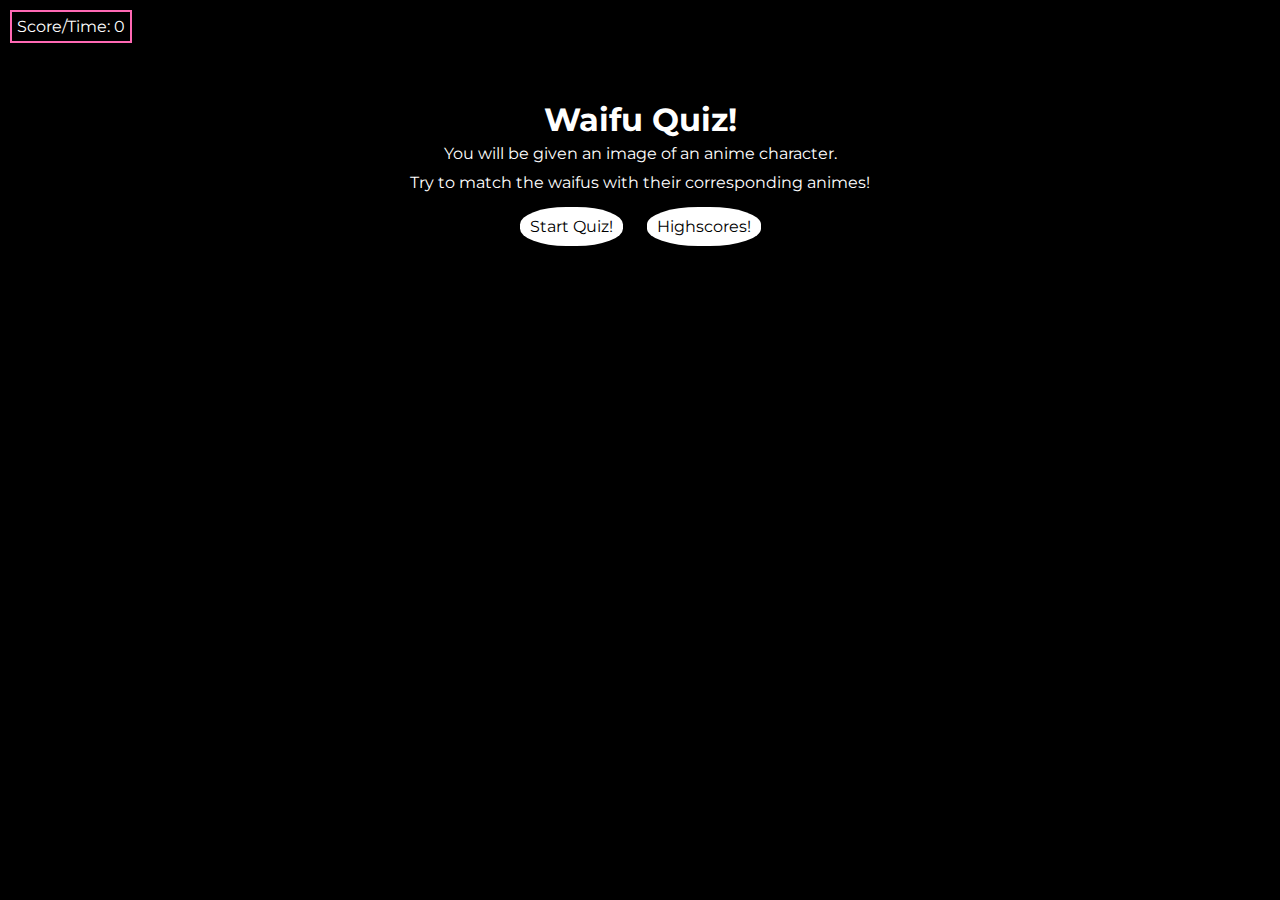
<file: index.html>
<!DOCTYPE html>
<html lang="en">

<head>
    <meta charset="UTF-8">
    <meta http-equiv="X-UA-Compatible" content="IE=edge">
    <meta name="viewport" content="width=device-width, initial-scale=1.0">
    <title>Waifu Quiz</title>
    <link rel="stylesheet" href="./assets/style.css" />
    <link </head>

<body>

    <div class="time">Score/Time: <span id="time">0</span></div>

    <div class="start-page">
        <div id="start-screen" class="start">
            <h1>Waifu Quiz!</h1>

            <p>You will be given an image of an anime character.</p>
            <p>Try to match the waifus with their corresponding animes!</p>

            <button id="start">Start Quiz!</button>
            <button class="scores"><a href="highscores.html">Highscores!</a></button>

        </div>
    </div>

    <div id="questions" class="hide">
        <h2 id="question-ask"></h2>
        <div id="image"></div>
        <div id="options" class="options"></div>
        <div id="feedback" class="feedback hide"></div>
    </div>



    <div id="end" class="hide">
        <h2>You have completed the quiz!</h2>
        <h3> Let's see how you did!</h3>
        <p>Your score: <span id="final-score"></span>.</p>
        <p>
            Enter initials: <input type="text" id="initials" max="3" />
            <button id="submit">Submit Score!</button>
        </p>

        
    </div>




    <script src="./assets/questions.js"></script>
    <script src="./assets/script.js"></script>
</body>

</html>
</file>
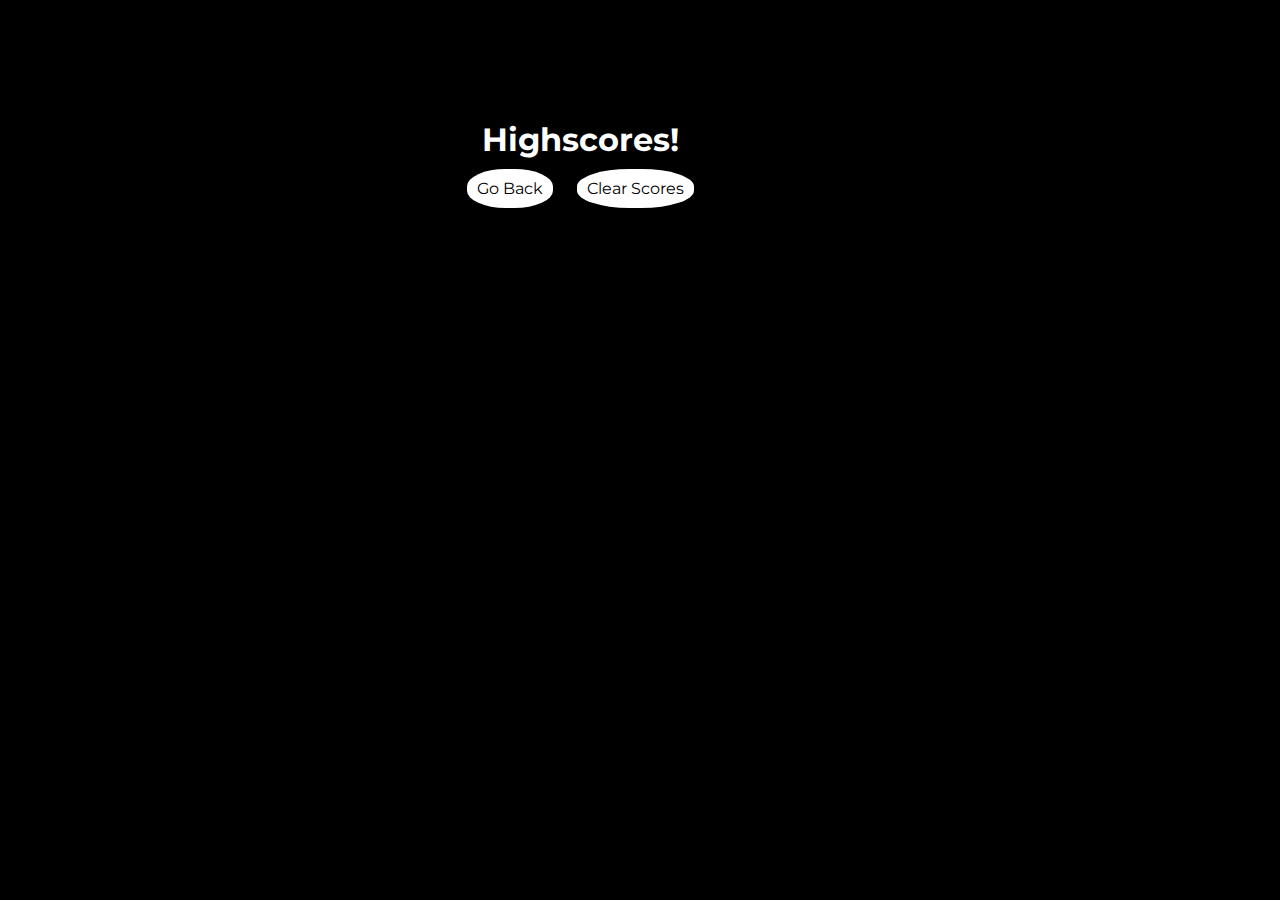
<file: highscores.html>
<!DOCTYPE html>
<html lang="en">
<head>
    <meta charset="UTF-8">
    <meta http-equiv="X-UA-Compatible" content="IE=edge">
    <meta name="viewport" content="width=device-width, initial-scale=1.0">
    <title>Highscores!!</title>
    <link rel="stylesheet" href="./assets/style.css">
</head>
<body>
    <div class="container">
        <h1>Highscores!</h1>
        <ol id="highscores"></ol>
        <a href="index.html"><button>Go Back</button></a>
        <button id="clear">Clear Scores</button>
    </div>

    
    <script src="./assets/scores.js"></script>
    <script src="./assets/script.js"></script>
</body>
</html>
</file>
<file: assets/style.css>
@import url('https://fonts.googleapis.com/css2?family=Montserrat:wght@300&display=swap');


* {
    box-sizing: border-box;
    margin: 0;
    padding: 0;

    font-family: 'Montserrat', sans-serif;
    color: white;
}

body {
    display: block;
    background-color: black;
    color: white;
    text-align: center;
    margin: 100px auto 0 auto;
    max-width: 600px;
}

body p {
    padding: 5px
}

.container {
    color: white;
    width: 800px;
    max-width: 80%;
    border-radius: 10px;
    padding: 20px;
}

ol {
    padding-left: 0px;
    max-height: 400px;
    overflow: auto;
}

li {
    padding: 5px;
    text-align: center;
}

.time {
    position: absolute;
    top: 10px;
    left: 10px;
    border: solid 2px hotpink;
    padding: 5px;
}

a {
    text-decoration: none;
    color: black;
}

button {
    cursor: pointer;
    display: inline-block;
    font-size: 100%;
    background-color: rgb(255, 255, 255);
    color: black;
    border: 5px;
    padding: 10px;
    margin: 10px;
    border-radius: 45%;
}

button:hover {
    background-color: rgb(236, 0, 118);
    transition: ease .5s;
}


.questions button {
    display: block;
}

.feedbackCorrect {
    font-style: italic;
    font-size: 120%;
    margin-top: 20px;
    padding-top: 10px;
    color: greenyellow;

}

.feedbackWrong {
    font-style: italic;
    font-size: 120%;
    margin-top: 20px;
    padding-top: 10px;
    color: red;

}




.hide {
    display: none;
}

.show {
    display: flex;
    justify-content: center;
    max-width: 600px;
    margin: 100px auto 0 auto;

}

img {
    max-width: 200px;
}

input {
    color: black;
}
</file>
